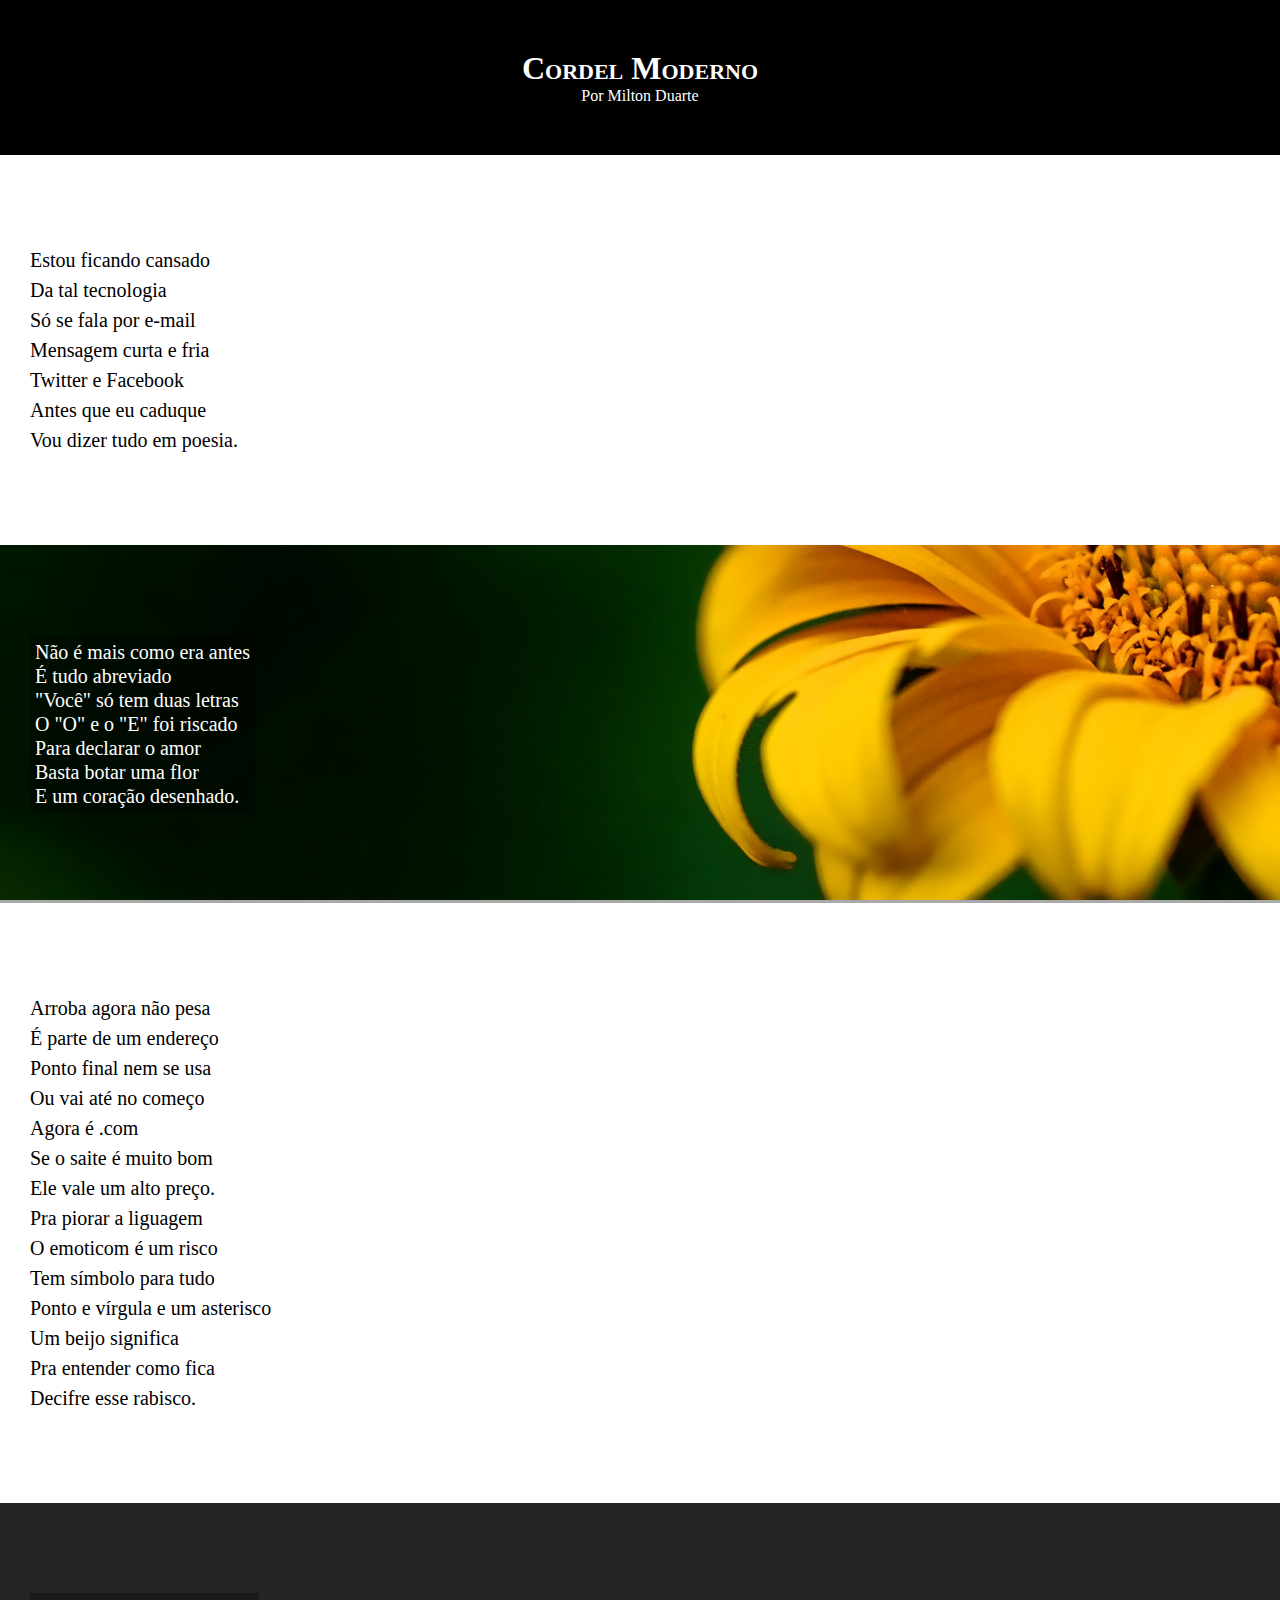
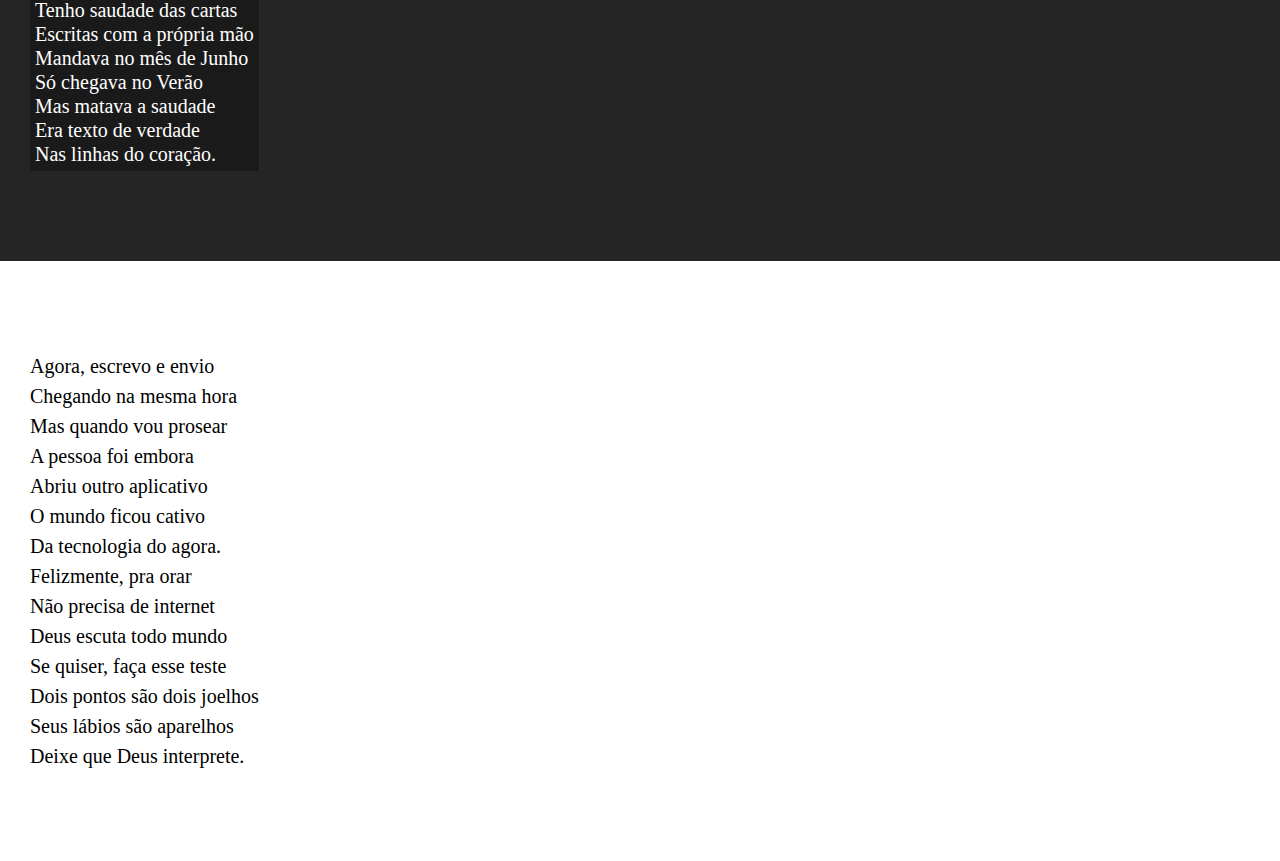
<file: HTML5 & CSS3/Cordel/index.html>
<!DOCTYPE html>
<html lang="pt-br">
  <head>
    <meta charset="UTF-8" />
    <meta name="viewport" content="width=device-width, initial-scale=1.0" />
    <link rel="stylesheet" href="style.css" />
    
    <title>Prosa</title>
  </head>
  <body>
    <header>
      <h1>Cordel Moderno</h1>
      <p>
        Por Milton Duarte
        <a href="http://www.recantodasletras.com.br/poesias/3186743" target="_blank" rel="noopener noreferrer"></a>
      </p>
    </header>
    <section class="normal">
      <p>
        Estou ficando cansado <br />
        Da tal tecnologia <br />
        Só se fala por e-mail <br />
        Mensagem curta e fria <br />
        Twitter e Facebook <br />
        Antes que eu caduque <br />
        Vou dizer tudo em poesia. <br />
      </p>
    </section>

    <section class="imagem" id="img01" class="parallax">
      <p>
        Não é mais como era antes <br />
        É tudo abreviado <br />
        "Você" só tem duas letras <br />
        O "O" e o "E" foi riscado <br />
        Para declarar o amor <br />
        Basta botar uma flor <br />
        E um coração desenhado. <br />
      </p>
    </section>

    <section class="normal">
      <p>
        Arroba agora não pesa <br />
        É parte de um endereço <br />
        Ponto final nem se usa <br />
        Ou vai até no começo <br />
        Agora é .com <br />
        Se o saite é muito bom <br />
        Ele vale um alto preço. <br />
      </p>

      <p>
        Pra piorar a liguagem <br />
        O emoticom é um risco <br />
        Tem símbolo para tudo <br />
        Ponto e vírgula e um asterisco <br />
        Um beijo significa <br />
        Pra entender como fica <br />
        Decifre esse rabisco. <br />
      </p>
    </section>

    <section class="imagem" id="img02" class="parallax">
      <p>
        Tenho saudade das cartas <br />
        Escritas com a própria mão <br />
        Mandava no mês de Junho <br />
        Só chegava no Verão <br />
        Mas matava a saudade <br />
        Era texto de verdade <br />
        Nas linhas do coração. <br />
      </p>
    </section>

    <section class="normal">
      <p>
        Agora, escrevo e envio <br />
        Chegando na mesma hora <br />
        Mas quando vou prosear <br />
        A pessoa foi embora <br />
        Abriu outro aplicativo <br />
        O mundo ficou cativo <br />
        Da tecnologia do agora. <br />
      </p>

      <p>
        Felizmente, pra orar <br />
        Não precisa de internet <br />
        Deus escuta todo mundo <br />
        Se quiser, faça esse teste <br />
        Dois pontos são dois joelhos <br />
        Seus lábios são aparelhos <br />
        Deixe que Deus interprete. <br />
      </p>
    </section>
  </body>
  <script src="functions.js"></script>
</html>
</file>
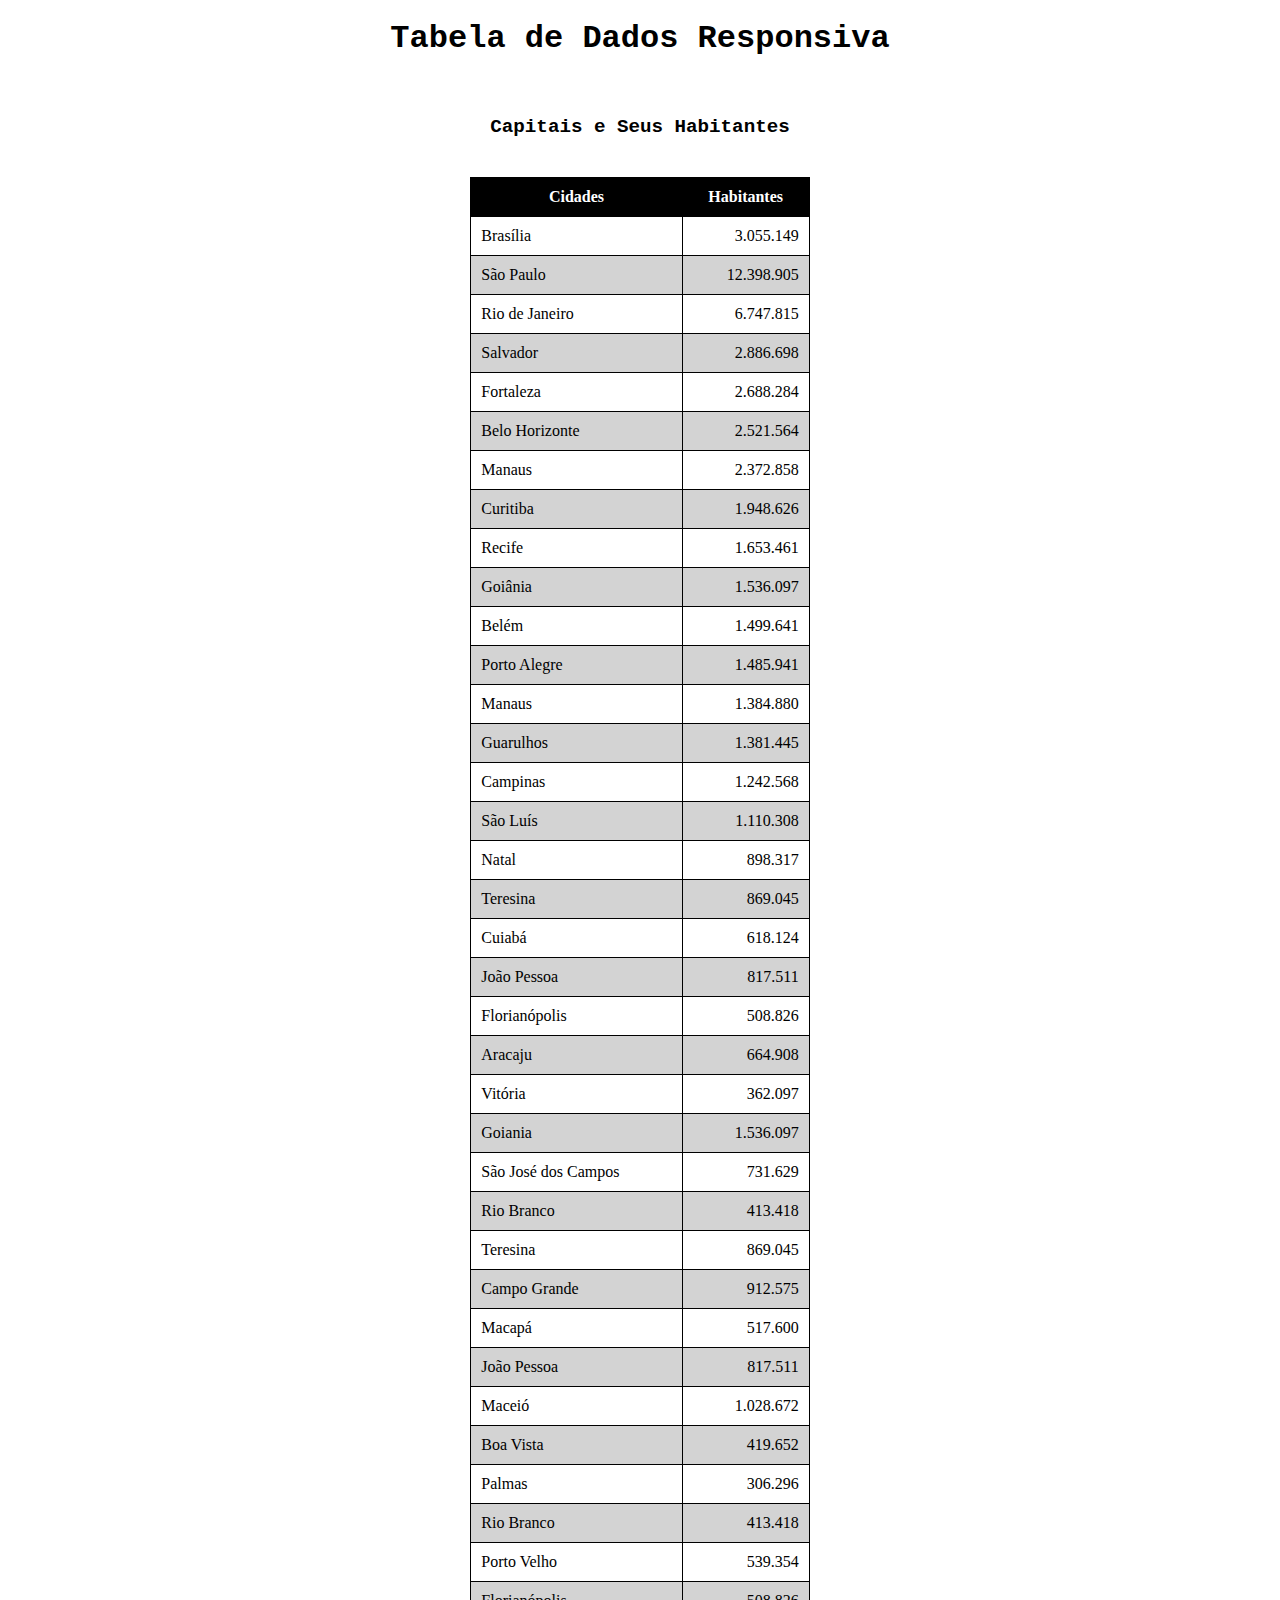
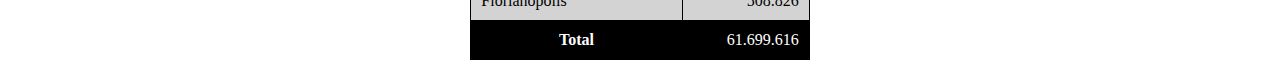
<file: Treinos/Planilha/index.html>
<!DOCTYPE html>
<html lang="pt-br">
  <head>
    <meta charset="UTF-8" />
    <meta name="viewport" content="width=device-width, initial-scale=1.0" />
    <title>Tabela Responsiva</title>
  </head>
  <style>
    h1 {
      text-align: center;
      font-family: "Courier New", Courier, monospace;
      font-size: 2em;
      margin: 20px 0;
      animation: changeColor 5s linear infinite;
    }

    @keyframes changeColor {
      0% {
        color: red;
      }
      25% {
        color: orange;
      }
      50% {
        color: yellow;
      }
      75% {
        color: green;
      }
      100% {
        color: blue;
      }
    }

    @keyframes changeZebra {
      0% {
        background-color: #ffffff;
      }
      50% {
        background-color: gray;
      }
      100% {
        background-color: #ffffff;
      }
    }

    table {
      border-collapse: collapse;
    }

    #container {
      display: flex;
      justify-content: center;
    }

    caption {
      font-size: 1.2rem;
      font-weight: bolder;
      padding: 20px;
    }

    thead,
    tfoot {
      color: white;
      background-color: rgb(0, 0, 0);
    }

    th,
    td {
      border: 1px solid black;
      padding: 10px;
    }

    td.num {
      text-align: right;
    }

    thead > tr > th {
      position: sticky;
      top: -1px;
      background-color: rgb(0, 0, 0);
    }

    tbody > tr:nth-child(odd) {
      background-color: rgb(255, 255, 255);
      animation: changeZebra 4.5s reverse infinite;
    }

    tbody > tr:nth-child(even) {
      background-color: lightgray;
      animation: changeZebra 4s normal infinite;
    }


    @media screen and (max-width: 600px) {
      h1 {
        font-size: 1.5em;
      }

      #container {
        width: 100%;
        overflow-x: auto;
        margin-bottom: 15px;
      }

      table {
        width: 100%;
      }
    }
  </style>
  <body>
    <h1>Tabela de Dados Responsiva</h1>
    <div id="container">
      <table>
        <caption>
          <pre>Capitais e Seus Habitantes</pre>
        </caption>
        <thead>
          <tr>
            <th>Cidades</th>
            <th>Habitantes</th>
          </tr>
        </thead>
        <tbody>
          <tr>
            <td>Brasília</td>
            <td class="num">3.055.149</td>
          </tr>
          <tr>
            <td>São Paulo</td>
            <td class="num">12.398.905</td>
          </tr>
          <tr>
            <td>Rio de Janeiro</td>
            <td class="num">6.747.815</td>
          </tr>
          <tr>
            <td>Salvador</td>
            <td class="num">2.886.698</td>
          </tr>
          <tr>
            <td>Fortaleza</td>
            <td class="num">2.688.284</td>
          </tr>
          <tr>
            <td>Belo Horizonte</td>
            <td class="num">2.521.564</td>
          </tr>
          <tr>
            <td>Manaus</td>
            <td class="num">2.372.858</td>
          </tr>
          <tr>
            <td>Curitiba</td>
            <td class="num">1.948.626</td>
          </tr>
          <tr>
            <td>Recife</td>
            <td class="num">1.653.461</td>
          </tr>
          <tr>
            <td>Goiânia</td>
            <td class="num">1.536.097</td>
          </tr>
          <tr>
            <td>Belém</td>
            <td class="num">1.499.641</td>
          </tr>
          <tr>
            <td>Porto Alegre</td>
            <td class="num">1.485.941</td>
          </tr>
          <tr>
            <td>Manaus</td>
            <td class="num">1.384.880</td>
          </tr>
          <tr>
            <td>Guarulhos</td>
            <td class="num">1.381.445</td>
          </tr>
          <tr>
            <td>Campinas</td>
            <td class="num">1.242.568</td>
          </tr>
          <tr>
            <td>São Luís</td>
            <td class="num">1.110.308</td>
          </tr>
          <tr>
            <td>Natal</td>
            <td class="num">898.317</td>
          </tr>
          <tr>
            <td>Teresina</td>
            <td class="num">869.045</td>
          </tr>
          <tr>
            <td>Cuiabá</td>
            <td class="num">618.124</td>
          </tr>
          <tr>
            <td>João Pessoa</td>
            <td class="num">817.511</td>
          </tr>
          <tr>
            <td>Florianópolis</td>
            <td class="num">508.826</td>
          </tr>
          <tr>
            <td>Aracaju</td>
            <td class="num">664.908</td>
          </tr>
          <tr>
            <td>Vitória</td>
            <td class="num">362.097</td>
          </tr>
          <tr>
            <td>Goiania</td>
            <td class="num">1.536.097</td>
          </tr>
          <tr>
            <td>São José dos Campos</td>
            <td class="num">731.629</td>
          </tr>
          <tr>
            <td>Rio Branco</td>
            <td class="num">413.418</td>
          </tr>
          <tr>
            <td>Teresina</td>
            <td class="num">869.045</td>
          </tr>
          <tr>
            <td>Campo Grande</td>
            <td class="num">912.575</td>
          </tr>
          <tr>
            <td>Macapá</td>
            <td class="num">517.600</td>
          </tr>
          <tr>
            <td>João Pessoa</td>
            <td class="num">817.511</td>
          </tr>
          <tr>
            <td>Maceió</td>
            <td class="num">1.028.672</td>
          </tr>
          <tr>
            <td>Boa Vista</td>
            <td class="num">419.652</td>
          </tr>
          <tr>
            <td>Palmas</td>
            <td class="num">306.296</td>
          </tr>
          <tr>
            <td>Rio Branco</td>
            <td class="num">413.418</td>
          </tr>
          <tr>
            <td>Porto Velho</td>
            <td class="num">539.354</td>
          </tr>
          <tr>
            <td>Florianópolis</td>
            <td class="num">508.826</td>
          </tr>
        </tbody>
        <tfoot>
          <tr>
            <th>Total</th>
            <td class="num">61.699.616</td>
          </tr>
        </tfoot>
      </table>
    </div>
  </body>
</html>
</file>
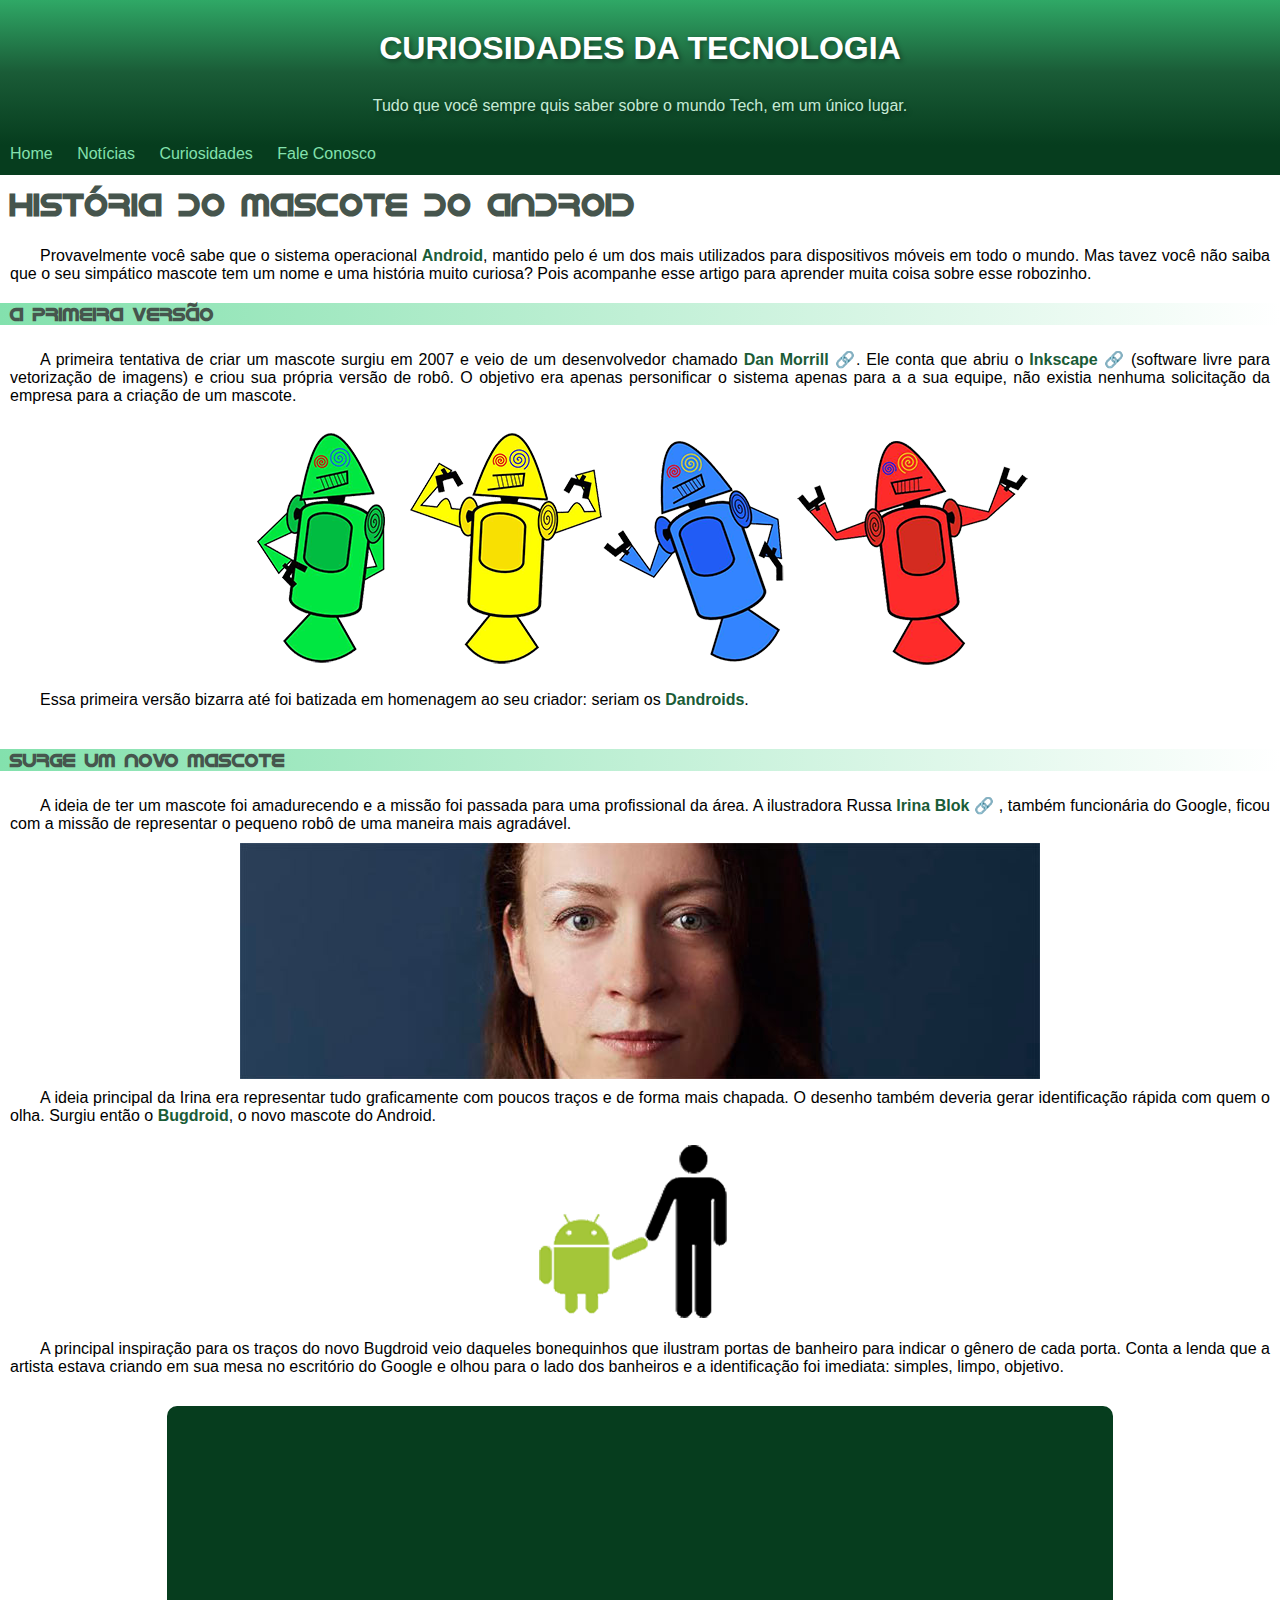
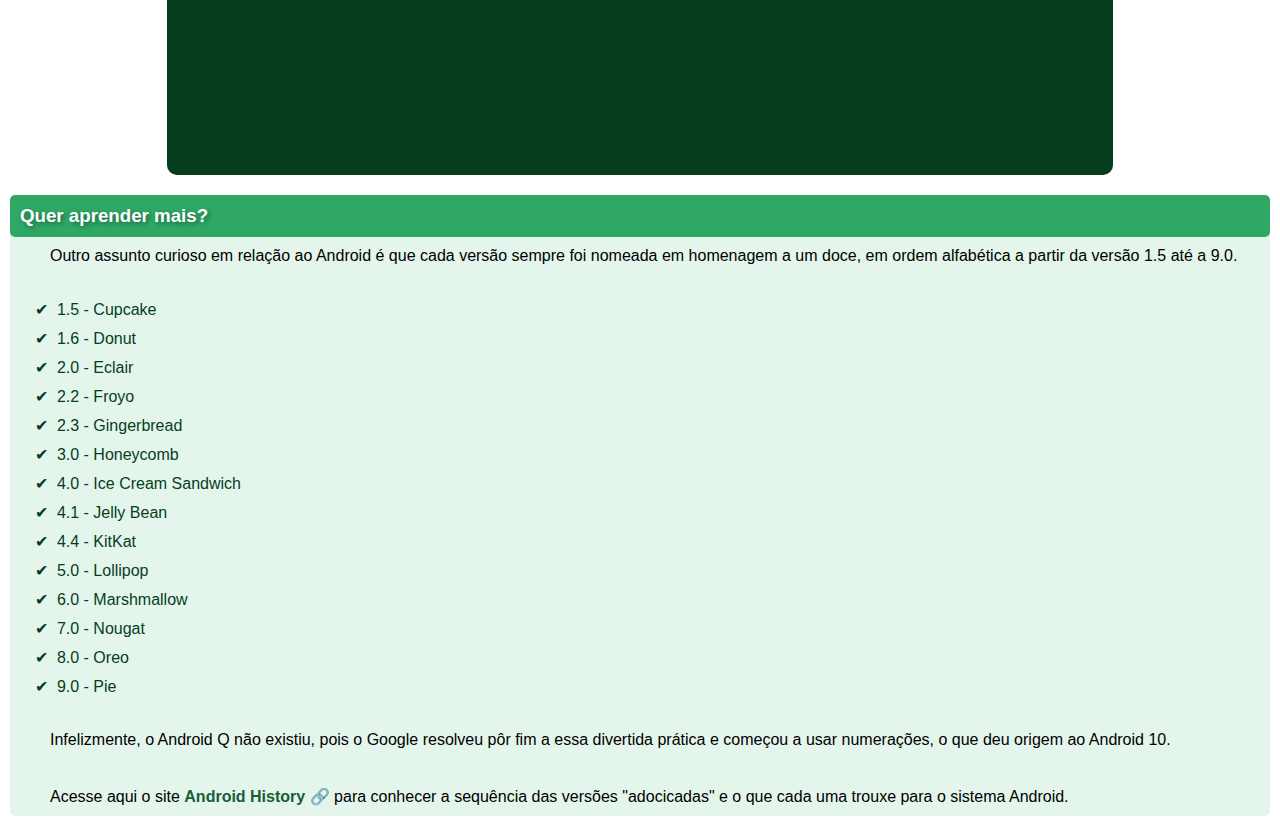
<file: HTML5 & CSS3/PJ-Android/pagina.html>
<!DOCTYPE html>
<html lang="pt-br">
  <head>
    <meta charset="UTF-8" />
    <meta name="viewport" content="width=device-width, initial-scale=1.0" />
    <title>Como surgiu o mascote do Android</title>
    <link
      rel="shortcut icon"
      href="Projeto/imagens/favicon.ico"
      type="image/x-icon"
    />
    <link rel="stylesheet" href="style.css" />
  </head>
  <body>
    <header>
      <h1 style="font-family: var(--fonte0); color: #ffffff">
        CURIOSIDADES DA TECNOLOGIA
      </h1>
      <p style="font-family: var(--fonte0)">
        Tudo que você sempre quis saber sobre o mundo Tech, em um único lugar.
      </p>
    </header>
    <nav>
      <a href="http://" target="_blank" rel="noopener noreferrer">Home</a>
      <a href="http://" target="_blank" rel="noopener noreferrer">Notícias</a>
      <a href="http://" target="_blank" rel="noopener noreferrer"
        >Curiosidades</a
      >
      <a href="http://" target="_blank" rel="noopener noreferrer"
        >Fale Conosco</a
      >
    </nav>
    <main>
      <section>
        <h1 id="titulo" style="font-family: var(--fonte2); color: #46554d">
          HISTÓRIA DO MASCOTE DO ANDROID
        </h1>
      </section>
      <article>
        <p class="pinicial">
          Provavelmente você sabe que o sistema operacional
          <span style="color: #1a5c37; font-weight: bold">Android</span>,
          mantido pelo é um dos mais utilizados para dispositivos móveis em todo
          o mundo. Mas tavez você não saiba que o seu simpático mascote tem um
          nome e uma história muito curiosa? Pois acompanhe esse artigo para
          aprender muita coisa sobre esse robozinho.
        </p>
      </article>
      <section>
        <h3 class="titulo2" style="font-family: var(--fonte2); color: #46554d">
          A PRIMEIRA VERSÃO
        </h3>
      </section>
      <article>
        <p class="pinicial">
          A primeira tentativa de criar um mascote surgiu em 2007 e veio de um
          desenvolvedor chamado
          <a
            style="text-decoration: none; color: #1a5c37; font-weight: bold"
            href="https://danmorrill.org/"
            target="_blank"
            rel="noopener noreferrer"
            >Dan Morrill 🔗</a
          >. Ele conta que abriu o
          <a
            style="text-decoration: none; color: #1a5c37; font-weight: bold"
            href="https://inkscape.org/pt-br//"
            target="_blank"
            rel="noopener noreferrer"
            >Inkscape 🔗</a
          >
          (software livre para vetorização de imagens) e criou sua própria
          versão de robô. O objetivo era apenas personificar o sistema apenas
          para a a sua equipe, não existia nenhuma solicitação da empresa para a
          criação de um mascote.
        </p>
        <img
          class="imagem"
          src="Projeto/imagens/dan-droids.png"
          alt="dan-droids"
        />
        <aside class="rodape">
          Essa primeira versão bizarra até foi batizada em homenagem ao seu
          criador: seriam os
          <span style="color: #1a5c37; font-weight: bold">Dandroids</span>.
        </aside>
      </article>
      <section>
        <h3 class="titulo2" style="font-family: var(--fonte2); color: #46554d">
          SURGE UM NOVO MASCOTE
        </h3>
      </section>
      <article>
        <p class="pinicial">
          A ideia de ter um mascote foi amadurecendo e a missão foi passada para
          uma profissional da área. A ilustradora Russa
          <a
            style="text-decoration: none; color: #1a5c37; font-weight: bold"
            href="https://www.irinablok.com/"
            target="_blank"
            rel="noopener noreferrer"
            >Irina Blok 🔗</a
          >
          , também funcionária do Google, ficou com a missão de representar o
          pequeno robô de uma maneira mais agradável.
        </p>
        <img
          class="imagem2"
          src="Projeto/imagens/irina-blok.jpg"
          alt="dan-droids"
        />
        <p class="pinicial">
          A ideia principal da Irina era representar tudo graficamente com
          poucos traços e de forma mais chapada. O desenho também deveria gerar
          identificação rápida com quem o olha. Surgiu então o
          <span style="color: #1a5c37; font-weight: bold">Bugdroid</span>, o
          novo mascote do Android.
        </p>
        <img
          class="imagem3"
          src="Projeto/imagens/bugdroid.png"
          alt="dan-droids"
        />
        <p class="pinicial">
          A principal inspiração para os traços do novo Bugdroid veio daqueles
          bonequinhos que ilustram portas de banheiro para indicar o gênero de
          cada porta. Conta a lenda que a artista estava criando em sua mesa no
          escritório do Google e olhou para o lado dos banheiros e a
          identificação foi imediata: simples, limpo, objetivo.
        </p>
        <section class="box-video">
          <!-- Substitua O_SEU_CODIGO_DO_YOUTUBE pelo código de incorporação do seu vídeo -->
          <iframe
            style="max-width: 100%"
            width="560"
            height="315"
            src="https://www.youtube.com/embed/l2UDgpLz20M?si=vH8GwA_GeGLRxGtm"
            title="YouTube video player"
            frameborder="0"
            allow="accelerometer; autoplay; clipboard-write; encrypted-media; gyroscope; picture-in-picture; web-share"
            allowfullscreen
          ></iframe>
        </section>
      </article>
      <aside id="curiosidades">
        <h3
          style="font-family: var(--fonte0); color: #ffffff"
          class="cabecaCuriosidade"
        >
          Quer aprender mais?
        </h3>
        <p class="pinicial">
          Outro assunto curioso em relação ao Android é que cada versão sempre
          foi nomeada em homenagem a um doce, em ordem alfabética a partir da
          versão 1.5 até a 9.0.
        </p>
        <ul>
          <li>1.5 - Cupcake</li>
          <li>1.6 - Donut</li>
          <li>2.0 - Eclair</li>
          <li>2.2 - Froyo</li>
          <li>2.3 - Gingerbread</li>
          <li>3.0 - Honeycomb</li>
          <li>4.0 - Ice Cream Sandwich</li>
          <li>4.1 - Jelly Bean</li>
          <li>4.4 - KitKat</li>
          <li>5.0 - Lollipop</li>
          <li>6.0 - Marshmallow</li>
          <li>7.0 - Nougat</li>
          <li>8.0 - Oreo</li>
          <li>9.0 - Pie</li>
        </ul>
        <p class="pinicial">
          Infelizmente, o Android Q não existiu, pois o Google resolveu pôr fim
          a essa divertida prática e começou a usar numerações, o que deu origem
          ao Android 10.
        </p>
        <br />
        <p class="pinicial">
          Acesse aqui o site
          <a
            style="text-decoration: none; color: #1a5c37; font-weight: bold"
            href="https://www.android.com/intl/en_uk/history/"
            target="_blank"
            rel="noopener noreferrer"
            >Android History 🔗</a
          >
          para conhecer a sequência das versões "adocicadas" e o que cada uma
          trouxe para o sistema Android.
        </p>
      </aside>
    </main>
  </body>
</html>
</file>
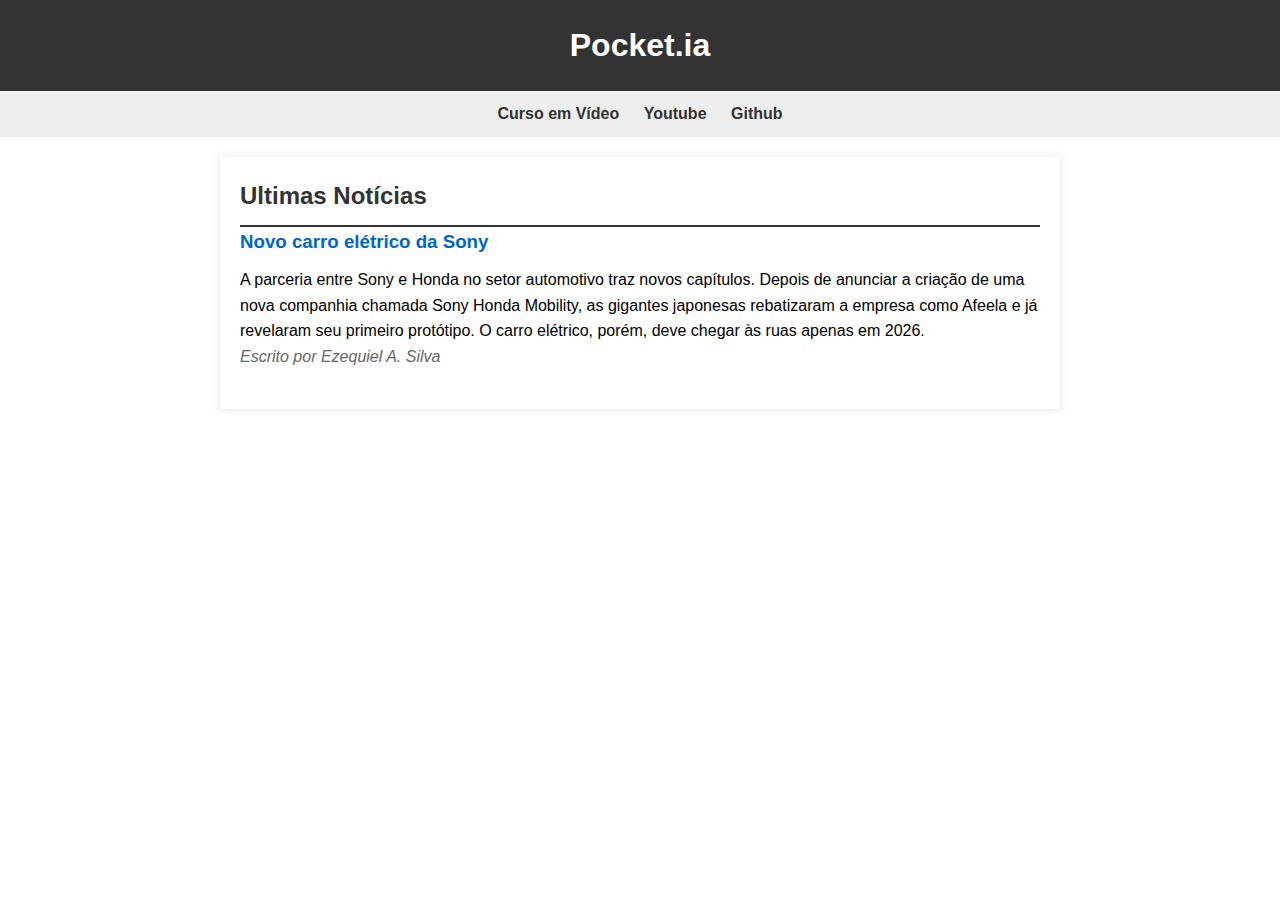
<file: Treinos/GroupingTags/groupingTags.html>
<!DOCTYPE html>
<html lang="pt-br">
  <head>
    <meta charset="UTF-8" />
    <meta name="viewport" content="width=device-width, initial-scale=1.0" />
    <title>Grouping Tags</title>
    <link rel="stylesheet" href="styletag.css" />
  </head>
  <body>
    <header>
      <h1>Pocket.ia</h1>
    </header>
    <nav>
      <a href="https://www.cursoemvideo.com">Curso em Vídeo</a>
      <a href="https://www.youtube.com">Youtube</a>
      <a href="https://github.com">Github</a>
    </nav>
    <main>
      <section id="assuntos">
        <h2>Ultimas Notícias</h2>
      </section>
      <section id="noticias">
        <article>
          <h3>Novo carro elétrico da Sony</h3>
          <div class="conteudo">
            <p style="margin-top: 3px">
              A parceria entre Sony e Honda no setor automotivo traz novos
              capítulos. Depois de anunciar a criação de uma nova companhia
              chamada Sony Honda Mobility, as gigantes japonesas rebatizaram a
              empresa como Afeela e já revelaram seu primeiro protótipo. O carro
              elétrico, porém, deve chegar às ruas apenas em 2026.
            </p>
            <aside id="escritor">Escrito por Ezequiel A. Silva</aside>
          </div>
        </article>
      </section>
    </main>
  </body>
</html>
</file>
<file: HTML5 & CSS3/Cordel/style.css>
* {
  margin: 0px;
  padding: 0px;
}

html,
body {
  min-height: 100vh;
  background-color: darkgray;
}

header {
  padding-top: 50px;
  padding-bottom: 50px;
  background-color: black;
  color: white;
  text-align: center;
  font-size: vw;
}

header > h1 {
  font-variant: small-caps;
}

section {
  padding-top: 10vh;
  padding-bottom: 10vh;
  line-height: 1.5em;
  padding-left: 30px;
}

section.normal {
  background-color: white;
  color: black;
  font-size: 20px;
}

section.imagem {
  background-color: rgb(37, 37, 37);
  color: white;
}

section.imagem > p {
  background-color: rgba(0, 0, 0, 0.274);
  color: white;
  display: inline-block;
  padding: 5px;
  font-size: 20px;
}

#img01 {
    background-image: url(imagens/background001.jpg);
    background-position: right center;
    background-attachment: fixed;
    background-size: cover; 
    
}

#img02 {
    background-image: url(imagens/background002.jpg);
    background-position: right center;
    background-attachment: fixed;
    background-size: cover;
    
    
}

@media (max-width: 610px) {
  .normal {
    font-size: 4vw;
  }

  header {
    font-size: 3vw;
  }
}
</file>
<file: HTML5 & CSS3/PJ-Android/style.css>
@font-face {
  font-family: "Android";
  src: url("Projeto/fontes/idroid.otf") format("opentype");
}

* {
  margin: 0%;
}

:root {
  --cor0: #c5ebd6;
  --cor1: #83e1ad;
  --cor2: #3ddc84;
  --cor3: #2fa866;
  --cor4: #1a5c37;
  --cor5: #063d1e;

  --fonte0: Arial, Helvetica, sans-serif;
  --fonte1: "Bebas Neue", cursive;
  --fonte2: "Android", sans-serif;
  --box-shadow-padrao-texto: 2px 2px 5px rgba(0, 0, 0, 0.400);
}

body {
  font-family: var(--fonte0);
  color: var(--cor0);
}

header {
  background-image: linear-gradient(to bottom, #2fa866, #1a5c37, #063d1e);
  text-align: center;
  text-shadow: var(--box-shadow-padrao-texto);
}

header > h1 {
  padding: 30px;
}

header > p {
  padding-bottom: 30px;
}

nav {
  background-color: #063d1e;
  height: 30px;
}

nav > a {
  margin: 10px 0px;
  font-family: var(--fonte0);
  text-decoration: none;
  color: #83e1ad;
  padding: 12px 10px;
  border-radius: 3px;
  text-align: center;
}

a:hover {
  background-color: #2fa866;
}

main {
  background-color: white;
  padding: 0px;

}

#titulo {
  padding: 10px 10px 15px 10px;
}

.titulo2 {
  margin: 10px 0px 15px 0px;
  padding-left: 10px;
  background-image: linear-gradient(to right, #83e1ad, #ffffff);
}
.pinicial {
  text-indent: 30px;
  text-align: justify;
  color: black;
  padding: 10px;
}

.imagem {
  max-width: 100%; /* Torna a imagem responsiva */
  height: auto; /* Mantém a proporção da imagem */
  display: block; /* Remove espaços extras abaixo da imagem */
  margin: auto; /* Centraliza a imagem */
}

/* Substitui a imagem quando a largura da tela for igual ou inferior a 600 pixels */
@media (max-width: 600px) {
  .imagem {
    content: url("Projeto/imagens/dan-droids-pq.png");
  }
}

.imagem2 {
  max-width: 100%; /* Torna a imagem responsiva */
  height: auto; /* Mantém a proporção da imagem */
  display: block; /* Remove espaços extras abaixo da imagem */
  margin: auto; /* Centraliza a imagem */
}

/* Substitui a imagem quando a largura da tela for igual ou inferior a 600 pixels */
@media (max-width: 600px) {
  .imagem2 {
    content: url("Projeto/imagens/irina-blok-pq.jpg");
  }
}

.box-video {
  padding: 25px;
  border-radius: 10px;
  margin: 20px auto;
  max-width: 100%;
  background-color: #063d1e;
  width: 70%;
  text-align: center;
}

.imagem3 {
  max-width: 100%; /* Torna a imagem responsiva */
  height: auto; /* Mantém a proporção da imagem */
  display: block; /* Remove espaços extras abaixo da imagem */
  margin: auto; /* Centraliza a imagem */
}

.rodape {
  text-indent: 30px;
  text-align: justify;
  color: black;
  padding: 10px 10px 30px 10px;
}

ul {
  list-style-type: "12714)0020)0020";
  columns: 2;
  list-style-position: inside;
}

.cabecaCuriosidade {
  background-color: #2fa866;
  padding: 10px;
  border-radius: 5px;
  text-shadow: var(--box-shadow-padrao-texto);
}

#curiosidades {
  margin: 0px 10px 10px 10px;
  border-radius: 5px 5px 5px 5px;
  background-color: #c5ebd677;
}

aside > ul {
  list-style-type: "\2714\00a0\00a0";
  list-style-position: inside;
  columns: 2;
  padding: 20px;
  color: var(--cor5);
}

ul {
  display: flex;
  flex-wrap: wrap;
}

li {
  flex: 1 0 50%; /* Ajuste conforme necessário */
  margin: 5px;
}
</file>
<file: Treinos/GroupingTags/styletag.css>
/* Reset de estilos padrão do navegador para garantir consistência */
body, h1, h2, h3, p, a {
  margin: 0;
  padding: 0;
  border: 0;
}

/* Estilos globais */
body {
  font-family: 'Arial', sans-serif;
  line-height: 1.6;
}

/* Estilos do cabeçalho */
header {
  background-color: #333;
  color: #fff;
  text-align: center;
  padding: 20px 0;
}

h1 {
  font-size: 2em;
}

/* Estilos da navegação */
nav {
  background-color: #eee;
  padding: 10px;
  text-align: center;
}

nav a {
  margin: 0 10px;
  text-decoration: none;
  color: #333;
  font-weight: bold;
}

/* Estilos do conteúdo principal */
main {
  max-width: 800px;
  margin: 20px auto;
  padding: 20px;
  background-color: #fff;
  box-shadow: 0 0 10px rgba(0, 0, 0, 0.1);
}

/* Estilos das seções */
h2 {
  color: #333;
  border-bottom: 2px solid #333;
  padding-bottom: 10px;
}

/* Estilos dos artigos */
article {
  margin-bottom: 20px;
}

h3 {
  color: #0066cc;
}

.conteudo {
  margin-top: 10px;
}

/* Estilos do aside */
#escritor {
  font-style: italic;
  color: #666;
}
</file>
